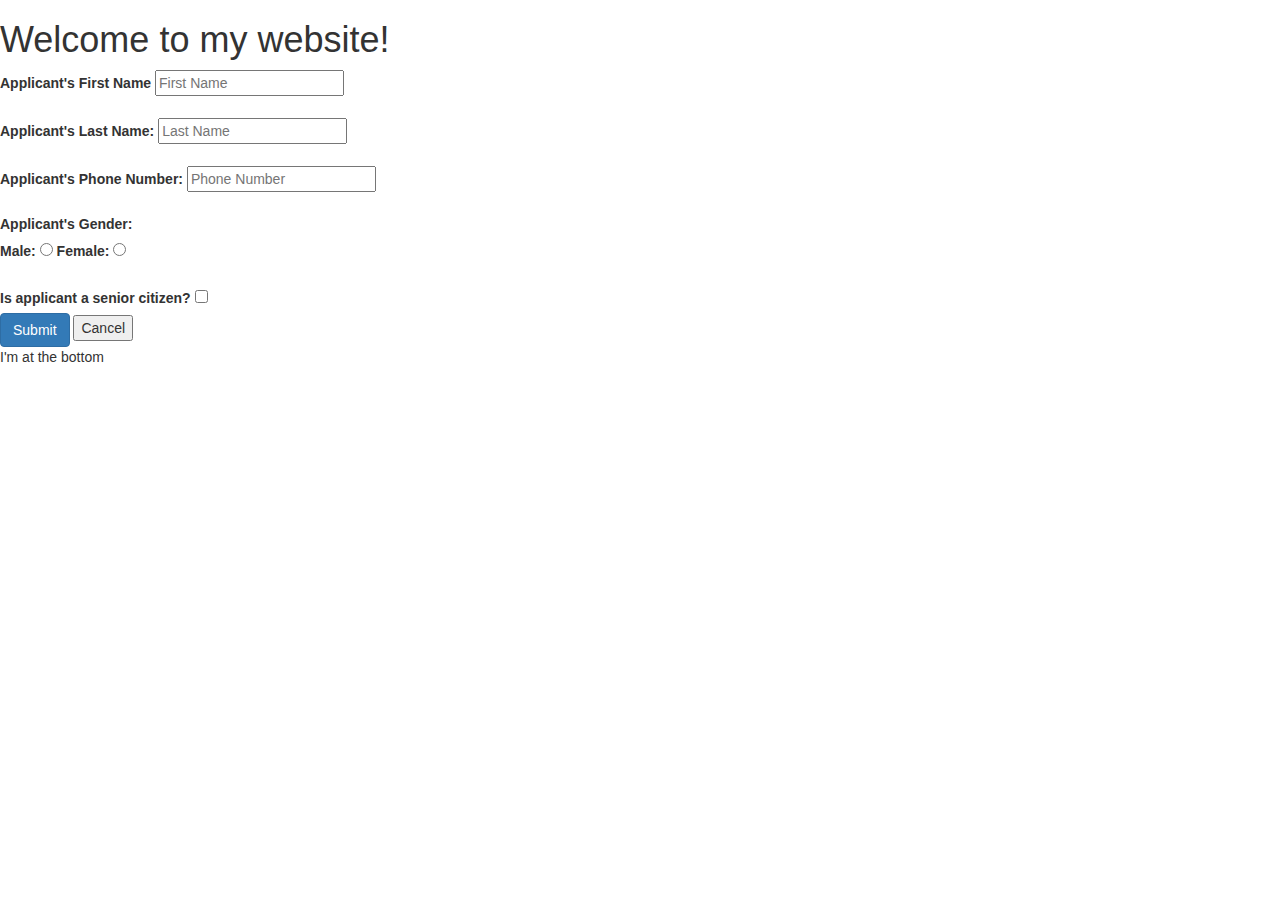
<file: 05-17-2017/index.html>
<!DOCTYPE html>
<html lang="en">
    <head>
        <!-- title -this is the title of this html file-->
        <title>DMV NEW LICENSE FORM</title>
        <!--style- this is used to write CSS style on the html file-->
        <style>
            body{
                background-color: #eeeeee;
            }
        </style>
        <!--script-this is used to write javascript on the html file-->
        <script>

        </script>
        <!--link - this is used to link an external source-->
        <!--this is used to source only css files and images-->
        <link rel="stylesheet" href="https://maxcdn.bootstrapcdn.com/bootstrap/3.3.7/css/bootstrap.min.css"/>
        <!-- base-this is used to specify the base URL of our web page-->
        <!-- this is optional and to be written based on server configuration-->
        <base href="/home"/>
        <!--meta- this is used to describe more mara information which are not covered by the above five-->
        <meta name="description" content="This is the official DMV website for applying license" />
        <meta name="keywords" content="DMV, license, license form, form, Application"/>
        <meta charset="UTF-8"
    </head>
    <body>
    <!-- TODO: replace this code with form -->
        <article>
            <header id="header">
                <h1>Welcome to my website!</h1>
            </header>
            <section id="section">
                <!-- form for new license in dmv-->
                <form name="newLicenseForm">
                    <!-- camel casing-->
                    <div>
                        <label for="firstName">Applicant's First Name</label>
                        <input type="text" id="firstName" name="fName" placeholder="First Name"/>
                    </div>
                    <br/>
                    <div>
                        <label for="lastName">Applicant's Last Name:</label>
                        <input type="text" id="lastName" name="lName" placeholder="Last Name"/>
                    </div>
                    <br/>
                    <div>
                        <label for="phoneNumber">Applicant's Phone Number:</label>
                        <input type="text" id="phoneNumber" name="phoneNumber" placeholder="Phone Number"/>
                    </div>
                    <br/>
                    <div>
                        <label for="gender">Applicant's Gender:</label>
                        <div id="gender">
                            <label for="male">Male:</label>
                            <input type="radio" id="male" name="gender" value="male"/>
                            <label for="female">Female:</label>
                            <input type="radio" id="female" name="gender" value="female"/>
                        </div>
                    </div>
                    <br/>

                    <div>
                        <label for="seniorCitizen">Is applicant a senior citizen?</label>
                        <input type="checkbox" id="seniorCitizen" name="seniorCitizen"/>
                    </div>

                    <button type="submit" id="submit" name="submit" class="btn btn-primary">
                        <span>Submit</span>
                    </button>

                    <button type="reset" id="reset" name="reset">
                        <span>Cancel</span>
                    </button>

                </form>

            </section>
            <!--
                <article>
                    <header></header>
                    <section></section>
                    <footer></footer>
                </article>
                -->
            <footer id="footer">
                I'm at the bottom
            </footer>
        </article>
    <!-- TODO: replace above  code with form -->
    </body>
</html>
</file>
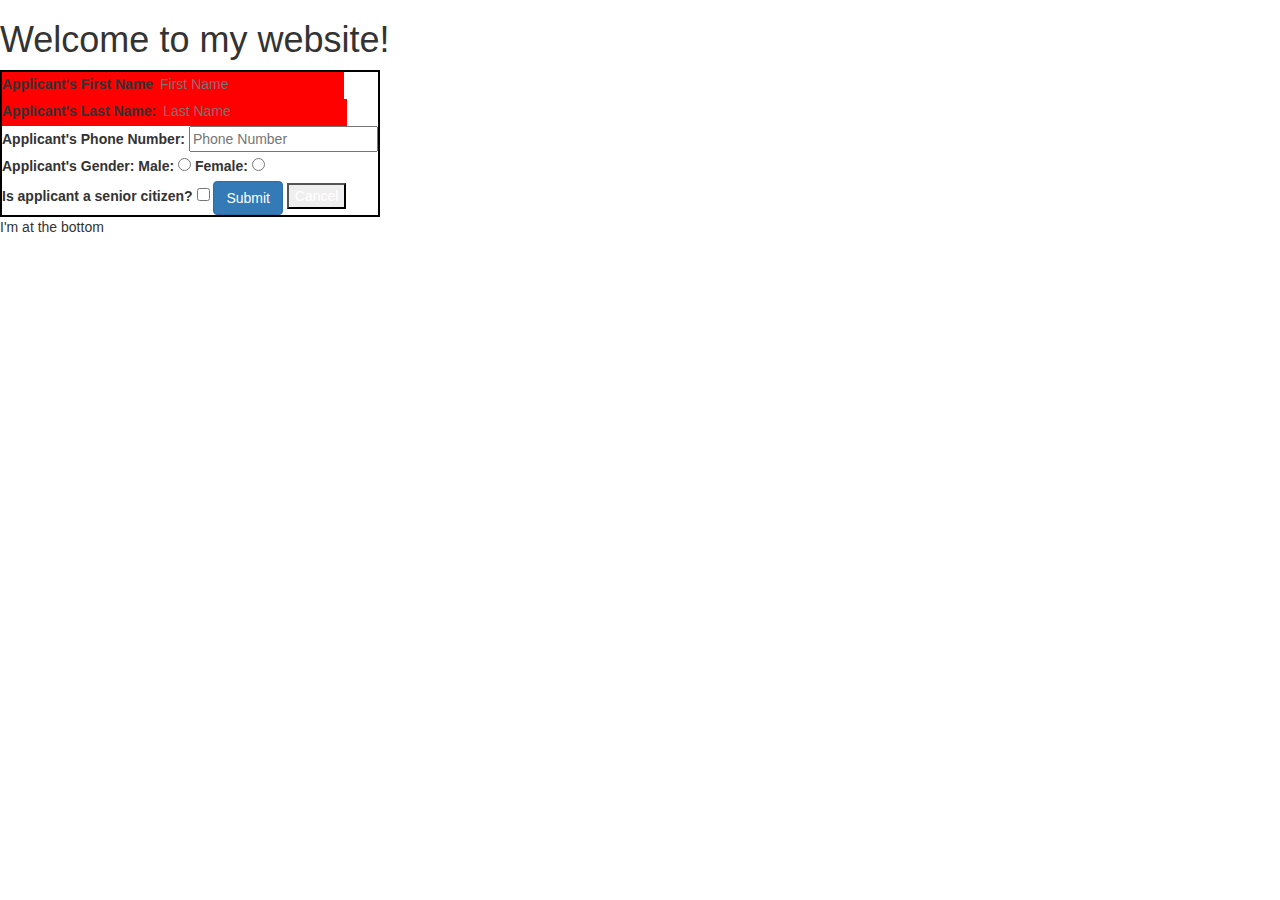
<file: 05-19-2017/index.html>
<!DOCTYPE html>
<html lang="en">
    <head>
        <!-- title -this is the title of this html file-->
        <title>DMV NEW LICENSE FORM</title>
        <!--style- this is used to write CSS style on the html file-->
        <style>
            body{

                background-color: #eeeeee;

            }
        </style>
        <!--this is external style-->
        <link href="Style.css" rel="stylesheet"/>
        <!--script-this is used to write javascript on the html file-->
        <script>

        </script>
        <!--link - this is used to link an external source-->
        <!--this is used to source only css files and images-->
        <link rel="stylesheet" href="https://maxcdn.bootstrapcdn.com/bootstrap/3.3.7/css/bootstrap.min.css"/>
        <!-- base-this is used to specify the base URL of our web page-->
        <!-- this is optional and to be written based on server configuration-->
        <base href="/home"/>
        <!--meta- this is used to describe more mara information which are not covered by the above five-->
        <meta name="description" content="This is the official DMV website for applying license" />
        <meta name="keywords" content="DMV, license, license form, form, Application"/>
        <meta charset="UTF-8"
    </head>
    <!--this is inline/attribute style-->
    <body style="background-color: white;">
    <!-- TODO: replace this code with form -->
        <article>
            <header id="header">
                <h1>Welcome to my website!</h1>
            </header>
            <section id="section">
                <!-- form for new license in dmv-->
                <form name="newLicenseForm">
                    <!-- camel casing-->
                    <div class="wifi">
                        <label for="firstName">Applicant's First Name</label>
                        <input type="text" id="firstName" name="fName" placeholder="First Name"/>
                    </div>
                    <br/>
                    <div class="wifi">
                        <label for="lastName">Applicant's Last Name:</label>
                        <input type="text" id="lastName" name="lName" placeholder="Last Name"/>
                    </div>
                    <br/>
                    <div>
                        <label for="phoneNumber">Applicant's Phone Number:</label>
                        <input type="text" id="phoneNumber" name="phoneNumber" placeholder="Phone Number"/>
                    </div>
                    <br/>
                    <div>
                        <label for="gender">Applicant's Gender:</label>
                        <div id="gender">
                            <label for="male">Male:</label>
                            <input type="radio" id="male" name="gender" value="male"/>
                            <label for="female">Female:</label>
                            <input type="radio" id="female" name="gender" value="female"/>
                        </div>
                    </div>
                    <br/>

                    <div>
                        <label for="seniorCitizen">Is applicant a senior citizen?</label>
                        <input type="checkbox" id="seniorCitizen" name="seniorCitizen"/>
                    </div>

                    <button type="submit" id="submit" name="submit" class="btn btn-primary">
                        <span>Submit</span>
                    </button>

                    <button type="reset" id="reset" name="reset">
                        <span>Cancel</span>
                    </button>

                </form>

            </section>
            <!--
                <article>
                    <header></header>
                    <section></section>
                    <footer></footer>
                </article>
                -->
            <footer id="footer">
                I'm at the bottom
            </footer>
        </article>
    <!-- TODO: replace above  code with form -->
    </body>
</html>
</file>
<file: 05-19-2017/Style.css>
form[name="newLicenseForm"]{
    border: 2px solid #000;
   /*TODO: address back this display*/
    display: inline-block;
}


div{
    display: inline-block;
}

label{
    display: block;
}
/*#reset{
    color: #ff0000;
}*/

button[type="reset"]{
    color: #ff0000;
    color: #fff;
    border-color: #000;
}

#firstName, #lastName{
    background: #ff0000;
    border: 1px solid #ff0000;
}

input[name="lName"]{
    border-radius: 5px;
}
.wifi{
    background: #ff0000;
}
</file>
